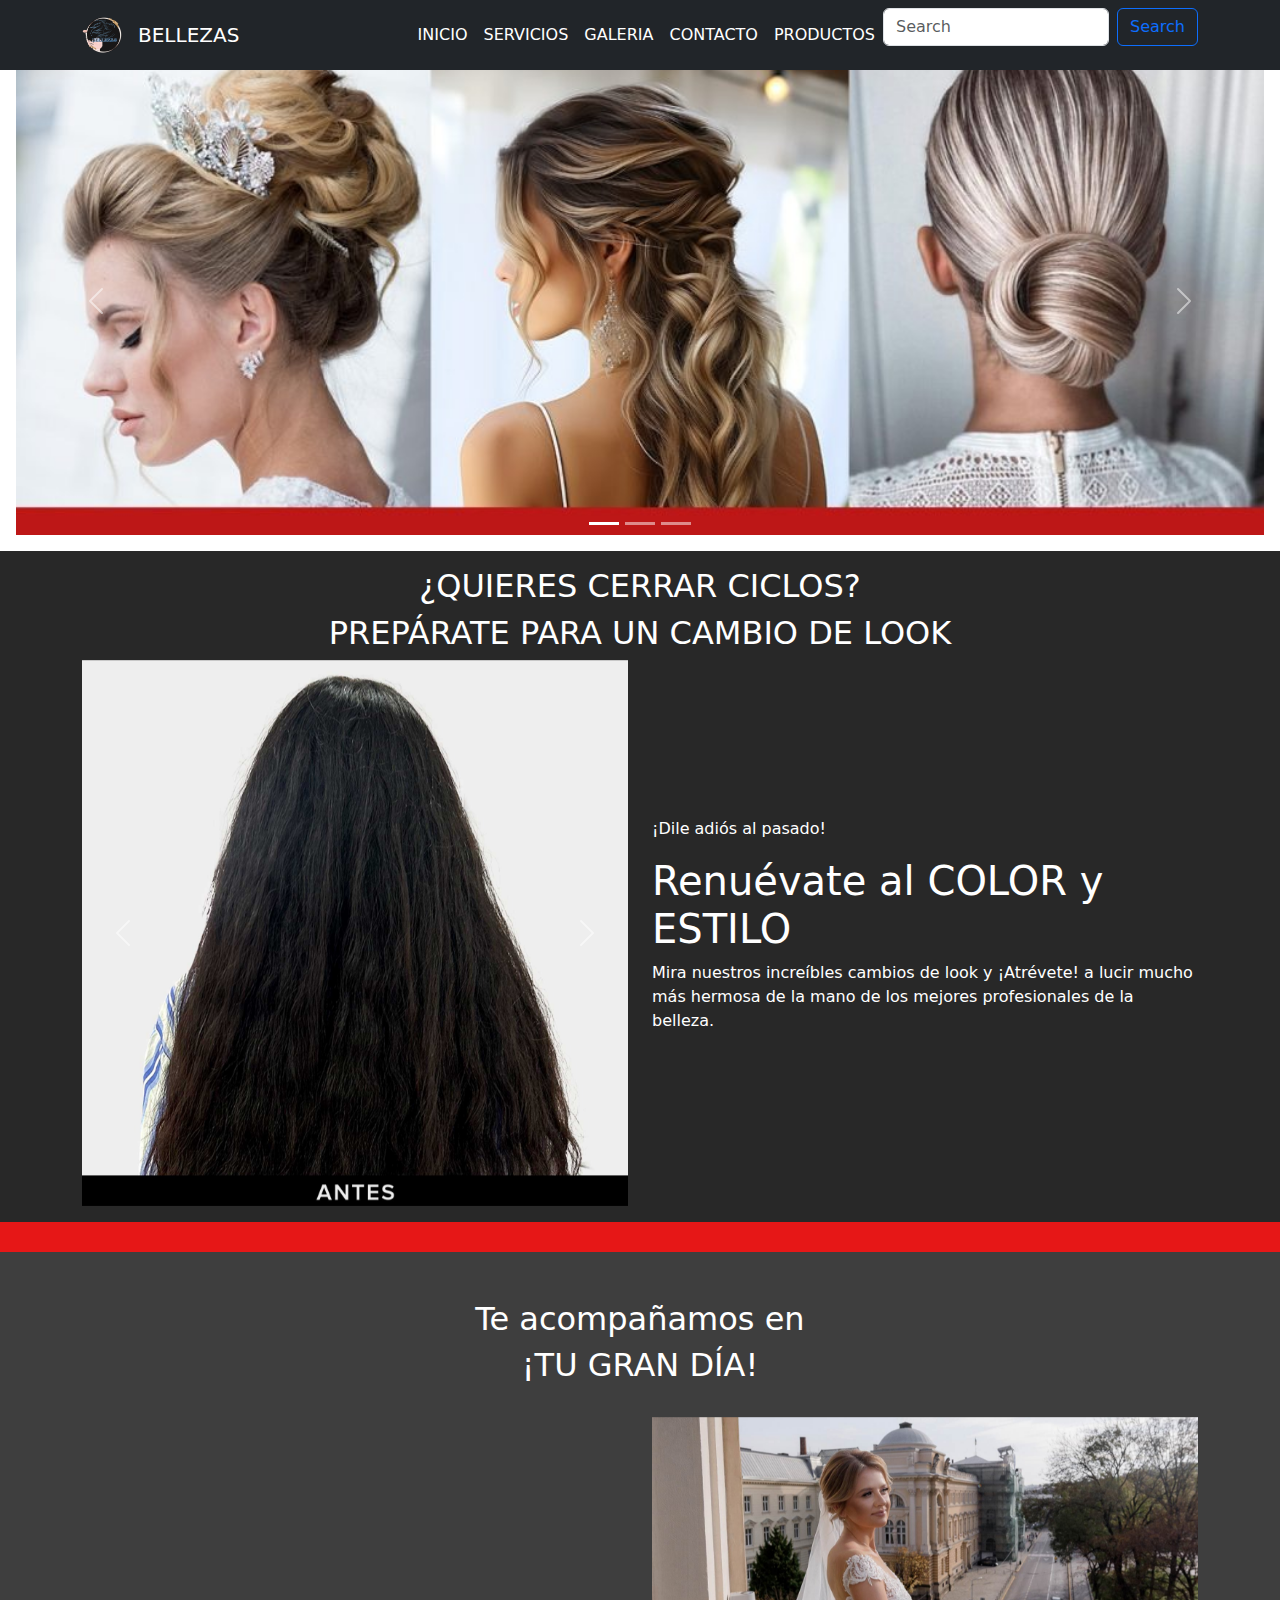
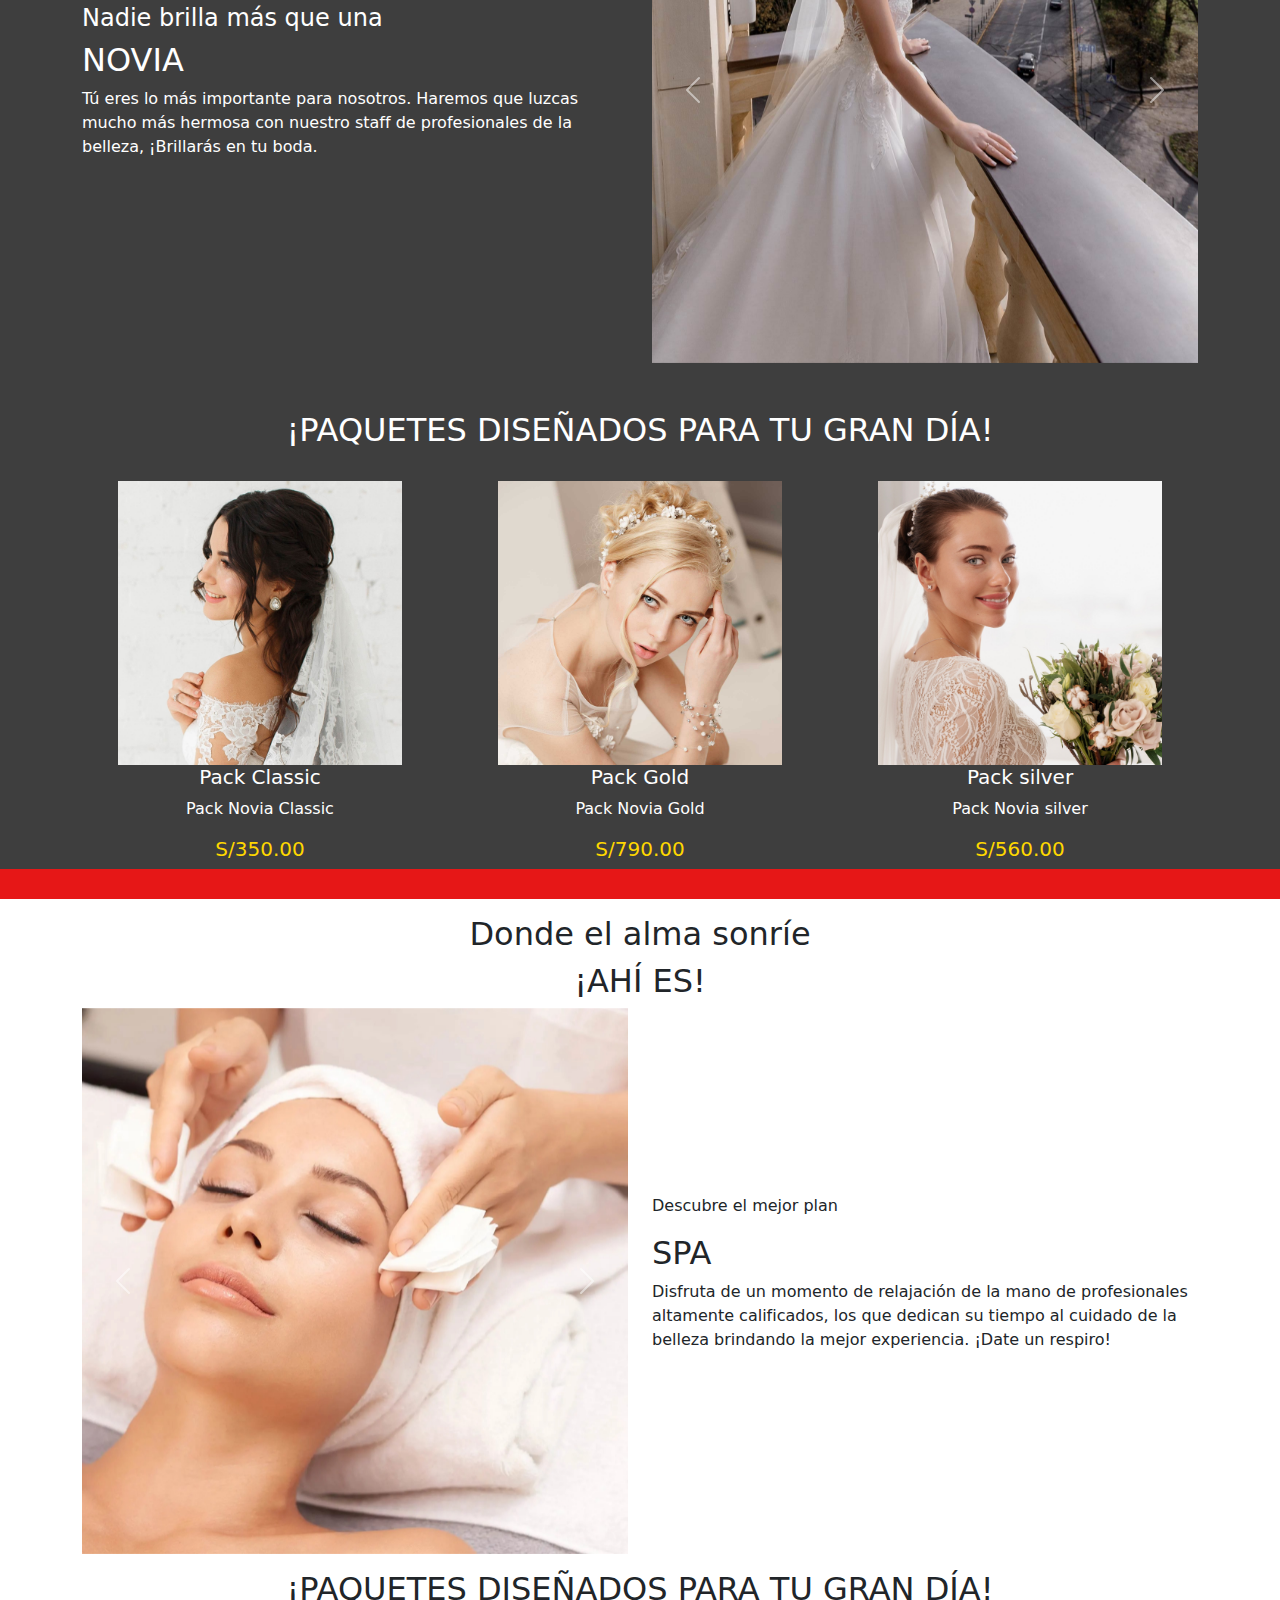
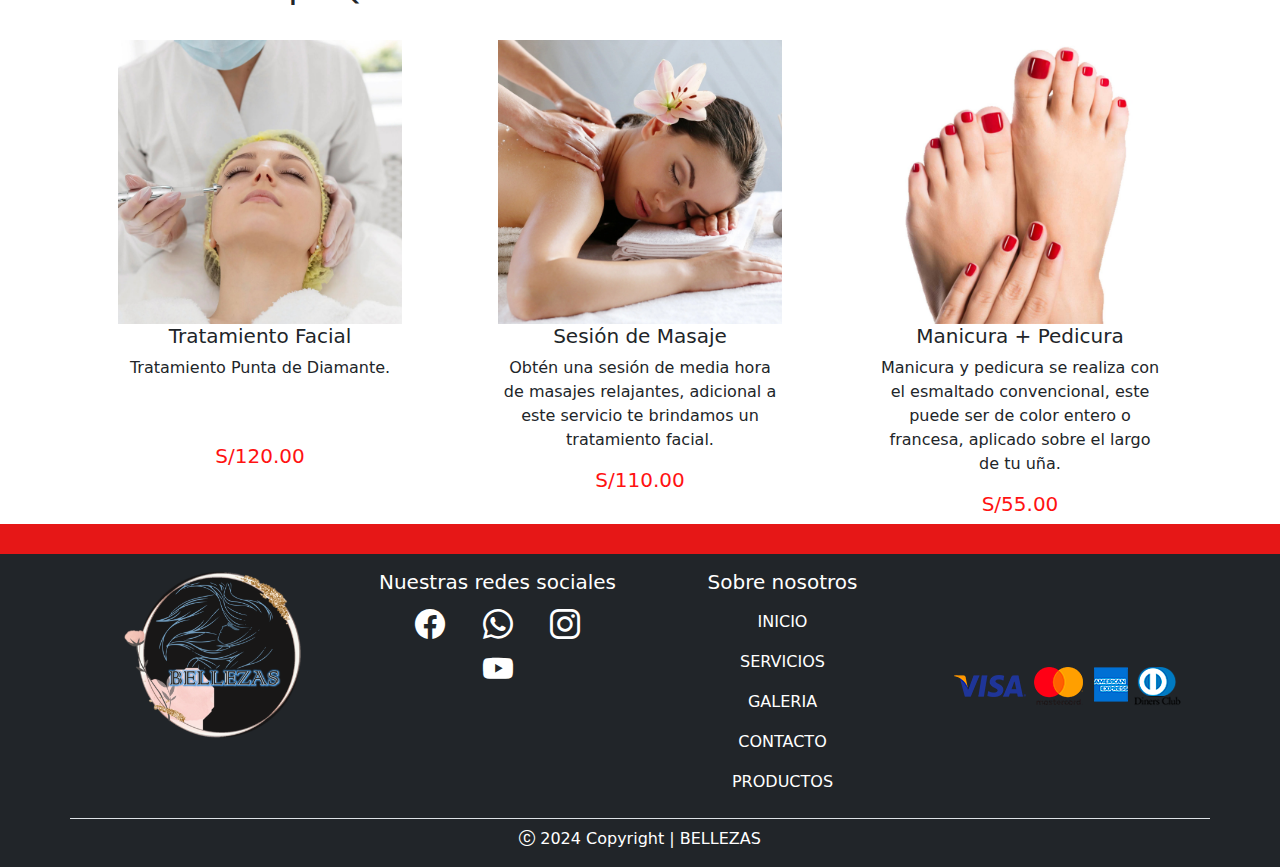
<file: 01paginamañana/index.html>
<html lang="es"><head>
    <meta charset="UTF-8">
    <meta name="viewport" content="width=device-width, initial-scale=1.0">
    <title>BELLEZAS</title>
    <link rel="stylesheet" href="css/style.css">
    <link rel="stylesheet" href="icons/font/bootstrap-icons.css">
    <link href="https://cdn.jsdelivr.net/npm/bootstrap@5.3.3/dist/css/bootstrap.min.css" rel="stylesheet" integrity="sha384-QWTKZyjpPEjISv5WaRU9OFeRpok6YctnYmDr5pNlyT2bRjXh0JMhjY6hW+ALEwIH" crossorigin="anonymous">
    <link rel="icon" href="img/logo.png">
</head>
<body style="padding-top: 4%;">
   <header>
    <nav class="navbar fixed-top navbar-expand-lg bg-dark navbar-dark ">

      <div class="container">
        <a class="navbar-brand" href="index.html"> <img style="width: 40px;" src="img/logo.png" alt=""></a>
        <a class="navbar-brand" href="index.html">BELLEZAS</a>
        <button class="navbar-toggler" type="button" data-bs-toggle="collapse" data-bs-target="#navbarNav" aria-controls="navbarNav" aria-expanded="false" aria-label="Toggle navigation">
          <span class="navbar-toggler-icon"></span>
        </button>
        <div class="collapse navbar-collapse" id="navbarNav">
          <ul class="navbar-nav ms-auto">
            <li class="nav-item">
              <a class="nav-link active" aria-current="page" href="index.html">INICIO</a>
            </li>
            <li class="nav-item">
              <a class="nav-link active" href="servicios.html">SERVICIOS</a>
            </li>
            <li class="nav-item">
              <a class="nav-link active" href="galeria.html">GALERIA</a>
            </li>
            <li class="nav-item">
              <a class="nav-link active" href="contacto.html">CONTACTO</a>
            </li>
            <li class="nav-item">
              <a class="nav-link active" href="productos.html">PRODUCTOS</a>
            </li>
          </ul>
          <form class="d-flex" role="search">
              <input class="form-control me-2" type="search" placeholder="Search" aria-label="Search">
              <button class="btn btn-outline-primary" type="submit">Search</button>
            </form>
        </div>
      </div>
    </nav>
      <!-- slider -->

      <div id="carouselExampleCaptions" class="carousel slide p-3">
        <div class="carousel-indicators">
          <button type="button" data-bs-target="#carouselExampleCaptions" data-bs-slide-to="0" class="active" aria-current="true" aria-label="Slide 1"></button>
          <button type="button" data-bs-target="#carouselExampleCaptions" data-bs-slide-to="1" aria-label="Slide 2"></button>
          <button type="button" data-bs-target="#carouselExampleCaptions" data-bs-slide-to="2" aria-label="Slide 3"></button>
        </div>
        <div class="carousel-inner">
          
          <div class="carousel-item active">
            <img src="img/slider4.jpeg" class="d-block w-100" alt="...">
            <div class="carousel-caption d-none d-md-block">
             
            </div>
          </div>
          <div class="carousel-item">
            <img src="img/slider3.jpeg" class="d-block w-100" alt="...">
            <div class="carousel-caption d-none d-md-block">
              
            </div>
          </div>
        </div>
        <button class="carousel-control-prev" type="button" data-bs-target="#carouselExampleCaptions" data-bs-slide="prev">
          <span class="carousel-control-prev-icon" aria-hidden="true"></span>
          <span class="visually-hidden">Previous</span>
        </button>
        <button class="carousel-control-next" type="button" data-bs-target="#carouselExampleCaptions" data-bs-slide="next">
          <span class="carousel-control-next-icon" aria-hidden="true"></span>
          <span class="visually-hidden">Next</span>
        </button>
      </div>

      <!-- look -->
      <section class="portada " style="background-color: rgba(0, 0, 0, 0.844);">
        <div class="container">
            <div class="row py-3">
              <div class="text-white">
              <h2 style="text-align: center;">¿QUIERES CERRAR CICLOS?</h2>
              <h2 style="text-align: center">PREPÁRATE PARA UN CAMBIO DE LOOK</h2>
              </div>
                <div class="col-md-6">
                  <div id="carouselExampleControls" class="carousel slide" data-bs-ride="carousel">
                    <div class="carousel-inner">
                      <div class="carousel-item active">
                        <img src="img/antes1.jpeg" class="d-block w-100" alt="...">
                      </div>
                      <div class="carousel-item">
                        <img src="img/despues1.jpeg" class="d-block w-100" alt="...">
                      </div>
                      
                    </div>
                    <button class="carousel-control-prev" type="button" data-bs-target="#carouselExampleControls" data-bs-slide="prev">
                      <span class="carousel-control-prev-icon" aria-hidden="true"></span>
                      <span class="visually-hidden">Previous</span>
                    </button>
                    <button class="carousel-control-next" type="button" data-bs-target="#carouselExampleControls" data-bs-slide="next">
                      <span class="carousel-control-next-icon" aria-hidden="true"></span>
                      <span class="visually-hidden">Next</span>
                    </button>
                  </div>
                  
                  
                </div>
                <div class="col-md-6 my-auto text-white">
                    <p>¡Dile adiós al pasado!</p>
                    <h1>Renuévate al COLOR y ESTILO</h1>
                    <p>Mira nuestros increíbles cambios de look y ¡Atrévete! a lucir mucho más hermosa de la mano de los mejores profesionales de la belleza.</p>
                   
                </div>
            </div>
        </div>
      </section>
   </header>
   
    <div style="width: 100%;background-color: rgb(230, 23, 23); height: 30px;"></div>
 

   



<!-- novia -->

   <section id="acerca-de" style="background-color: rgba(0, 0, 0, 0.756);">
     <div class="container">
      <div class="row py-5 text-white">
        <div class="">
          <h2 style="text-align: center;">Te acompañamos en</h2>
          <h2 style="text-align: center">¡TU GRAN DÍA!</h2>
          <br>
          </div>
        <div class="col-md-6 my-auto">
          <h4>Nadie brilla más que una</h4>
          <h2>NOVIA</h2>
          <p>Tú eres lo más importante para nosotros. Haremos que luzcas mucho más hermosa con nuestro staff de profesionales de la belleza, ¡Brillarás en tu boda.</p>
        </div>
        <div class="col-md-6 my-auto">
          <div id="carouselExampleInterval" class="carousel slide" data-bs-ride="carousel">
            <div class="carousel-inner">
              <div class="carousel-item active" data-bs-interval="5000">
                <img src="img/novia1.jpeg" class="d-block w-100" alt="...">
              </div>
              <div class="carousel-item" data-bs-interval="5000">
                <img src="img/novia2.jpeg" class="d-block w-100" alt="...">
              </div>
              
            </div>
            <button class="carousel-control-prev" type="button" data-bs-target="#carouselExampleInterval" data-bs-slide="prev">
              <span class="carousel-control-prev-icon" aria-hidden="true"></span>
              <span class="visually-hidden">Previous</span>
            </button>
            <button class="carousel-control-next" type="button" data-bs-target="#carouselExampleInterval" data-bs-slide="next">
              <span class="carousel-control-next-icon" aria-hidden="true"></span>
              <span class="visually-hidden">Next</span>
            </button>
          </div>

        </div>
      </div>
     </div>
   </section>

   <!-- novia2 -->


   <section style="background-color: rgba(0, 0, 0, 0.756)">
    <div class="container">
      <div class="row text-white">
        <div class="">
         <h2 style="text-align: center;">¡PAQUETES DISEÑADOS PARA TU GRAN DÍA!</h2>
         <br>
         </div>
        <div class="col-lg-4 text-center ps-5 pe-5">
          <img src="img/paquete1.jpeg" alt="" style="width: 100%;">
          <h5>Pack Classic</h5>
          <p>Pack Novia Classic</p>
          <h5 style="color: gold;">S/350.00</h5>
        </div>
        <div class="col-lg-4 text-center ps-5 pe-5">
          <img src="img/paquete2.jpeg" alt="" style="width: 100%;">
          <h5>Pack  Gold</h5>
          <p>Pack Novia Gold
            </p>
            <h5 style="color: gold;">S/790.00</h5>
        </div>
        <div class="col-lg-4 text-center ps-5 pe-5">
          <img src="img/paquete3.jpeg" alt="" style="width: 100%;">
          <h5>Pack silver</h5>
          <p>Pack Novia silver
            </p>
            <h5 style="color: gold;">S/560.00</h5>
        </div>
        
      </div>
    </div>
   </section>

   <div style="width: 100%;background-color: rgb(230, 23, 23); height: 30px;"></div>

   <section class="portada " style="background-color: rgba(255, 255, 255, 0.844);">
    <div class="container">
        <div class="row py-3">
          <div class="">
          <h2 style="text-align: center;">Donde el alma sonríe</h2>
          <h2 style="text-align: center">¡AHÍ ES!</h2>
          </div>
            <div class="col-md-6">
              <div id="carouselExampleControls" class="carousel slide" data-bs-ride="carousel">
                <div class="carousel-inner">
                  <div class="carousel-item active">
                    <img src="img/spa1.jpeg" class="d-block w-100" alt="...">
                  </div>
                  <div class="carousel-item">
                    <img src="img/spa2.jpeg" class="d-block w-100" alt="...">
                  </div>
                  
                </div>
                <button class="carousel-control-prev" type="button" data-bs-target="#carouselExampleControls" data-bs-slide="prev">
                  <span class="carousel-control-prev-icon" aria-hidden="true"></span>
                  <span class="visually-hidden">Previous</span>
                </button>
                <button class="carousel-control-next" type="button" data-bs-target="#carouselExampleControls" data-bs-slide="next">
                  <span class="carousel-control-next-icon" aria-hidden="true"></span>
                  <span class="visually-hidden">Next</span>
                </button>
              </div>
              
              
            </div>
            <div class="col-md-6 my-auto ">
                <p>Descubre el mejor plan</p>
                <h2>SPA</h2>
                <p>Disfruta de un momento de relajación de la mano de profesionales altamente calificados, los que dedican su tiempo al cuidado de la belleza brindando la mejor experiencia. ¡Date un respiro!</p>
               
            </div>
        </div>
    </div>
  </section>
  <section>
    <div class="container">
      <div class="row">
        <div class="">
         <h2 style="text-align: center;">¡PAQUETES DISEÑADOS PARA TU GRAN DÍA!</h2>
         <br>
         </div>
        <div class="col-lg-4 text-center ps-5 pe-5">
          <img src="img/servicio1.jpeg" alt="" style="width: 100%;">
          <h5>Tratamiento Facial</h5>
          <p>Tratamiento Punta de Diamante.</p>
          <br> <br>
          <h5 style="color: rgb(255, 18, 18);">S/120.00</h5>
        </div>
        <div class="col-lg-4 text-center ps-5 pe-5">
          <img src="img/servicio2.jpeg" alt="" style="width: 100%;">
          <h5>Sesión de Masaje</h5>
          <p>Obtén una sesión de media hora de masajes relajantes, adicional a este servicio te brindamos un tratamiento facial.</p>
          <h5 style="color:  rgb(255, 18, 18);">S/110.00</h5>
        </div>
        <div class="col-lg-4 text-center ps-5 pe-5">
          <img src="img/servicio3.jpeg" alt="" style="width: 100%;">
          <h5>Manicura + Pedicura</h5>
          <p>Manicura y pedicura se realiza con el esmaltado convencional, este puede ser de color entero o francesa, aplicado sobre el largo de tu uña.</p>
          <h5 style="color:rgb(255, 18, 18);">S/55.00</h5>
        </div>
        
      </div>
    </div>
   </section>
  
   
   


   <div style="width: 100%;background-color: rgb(230, 23, 23); height: 30px;"></div>

 





   <footer>
      <section class="bg-dark">
        <div class="container">
          <div class="row text-center text-white">
           
            <div class="col-3 lg-12 py-3">
              <a href="index.html"><img src="img/logo.png" alt="" style="width: 70%;"></a>

            </div>
            <div class="col-3 lg-12 py-3">
              <h5>Nuestras redes sociales</h5>
              <a class="a-f" href="https://www.facebook.com/" target="_blank"><i class="bi bi-facebook px-3" style="font-size: 30px;"></i></a>
              <a class="a-w" href="https://www.whatsapp.com" target="_blank"><i class="bi bi-whatsapp px-3" style="font-size: 30px;"></i></a>
              <a class="a-i" href="https://www.instagram.com" target="_blank"><i class="bi bi-instagram px-3" style="font-size: 30px;"></i></a>
              <a class="a-y" href="https://www.youtube.com" target="_blank"><i class="bi bi-youtube px-3" style="font-size: 30px;"></i></a>
            </div>
            <div class="col-3 lg-12 py-3">
              <h5>Sobre nosotros</h5>
              <ul class="navbar-nav ms-auto">
                <li class="nav-item">
                  <a class="nav-link active" aria-current="page" href="index.html">INICIO</a>
                </li>
                <li class="nav-item">
                  <a class="nav-link" href="servicios.html">SERVICIOS</a>
                </li>
                <li class="nav-item">
                  <a class="nav-link" href="galeria.html">GALERIA</a>
                </li>
                <li class="nav-item">
                  <a class="nav-link" href="contacto.html">CONTACTO</a>
                </li>
                <li class="nav-item">
                  <a class="nav-link" href="productos.html">PRODUCTOS</a>
                </li>
              </ul>

            </div>
            <div class="col-3 lg-12 py-3 d-flex align-items-center justify-content-center">
             
              <div><a href="productos.html"><img src="img/visa.png" alt=""></a></div>
            </div>
            <div class="col-lg-12 border-top pt-2">
              <p><i class="bi bi-c-circle"></i> 2024 Copyright | BELLEZAS</p>
            </div>

            
          </div>
        </div>

      </section>
   </footer>

     




   <script src="https://cdn.jsdelivr.net/npm/bootstrap@5.3.3/dist/js/bootstrap.bundle.min.js" integrity="sha384-YvpcrYf0tY3lHB60NNkmXc5s9fDVZLESaAA55NDzOxhy9GkcIdslK1eN7N6jIeHz" crossorigin="anonymous"></script>

</body>
</html>
</file>
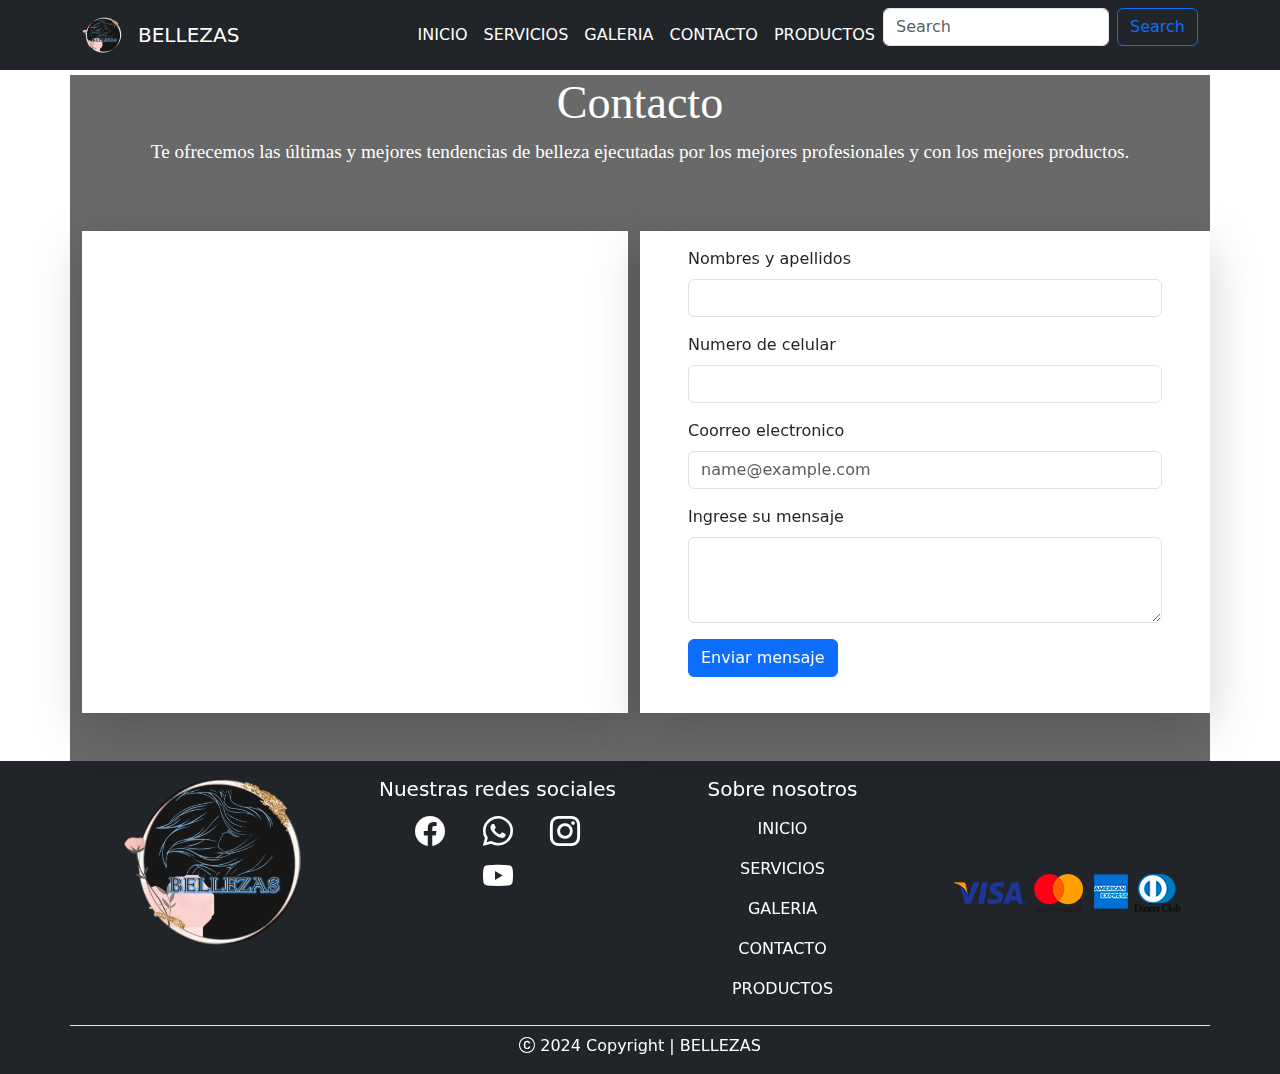
<file: 01paginamañana/contacto.html>
<html lang="es"><head>
    <meta charset="UTF-8">
    <meta name="viewport" content="width=device-width, initial-scale=1.0">
    <title>BELLEZAS</title>
    <link rel="stylesheet" href="css/style.css">
    <link rel="stylesheet" href="icons/font/bootstrap-icons.css">
    <link href="https://cdn.jsdelivr.net/npm/bootstrap@5.3.3/dist/css/bootstrap.min.css" rel="stylesheet" integrity="sha384-QWTKZyjpPEjISv5WaRU9OFeRpok6YctnYmDr5pNlyT2bRjXh0JMhjY6hW+ALEwIH" crossorigin="anonymous">
    <link rel="icon" href="img/logo.png">
</head>
<body style="padding-top: 4%;">
   <header>
    <nav class="navbar fixed-top navbar-expand-lg bg-dark navbar-dark">

      <div class="container">
        <a class="navbar-brand" href="index.html"> <img style="width: 40px;" src="img/logo.png" alt=""></a>
        <a class="navbar-brand" href="index.html">BELLEZAS</a>
        <button class="navbar-toggler" type="button" data-bs-toggle="collapse" data-bs-target="#navbarNav" aria-controls="navbarNav" aria-expanded="false" aria-label="Toggle navigation">
          <span class="navbar-toggler-icon"></span>
        </button>
        <div class="collapse navbar-collapse" id="navbarNav">
          <ul class="navbar-nav ms-auto">
            <li class="nav-item">
              <a class="nav-link active" aria-current="page" href="index.html">INICIO</a>
            </li>
            <li class="nav-item">
              <a class="nav-link active" href="servicios.html">SERVICIOS</a>
            </li>
            <li class="nav-item">
              <a class="nav-link active" href="galeria.html">GALERIA</a>
            </li>
            <li class="nav-item">
              <a class="nav-link active" href="contacto.html">CONTACTO</a>
            </li>
            <li class="nav-item">
              <a class="nav-link active" href="productos.html">PRODUCTOS</a>
            </li>
          </ul>
          <form class="d-flex" role="search">
              <input class="form-control me-2" type="search" placeholder="Search" aria-label="Search">
              <button class="btn btn-outline-primary" type="submit">Search</button>
            </form>
        </div>
      </div>
    </nav>
  
    <br>
    <section id="contacto">
        <div class="container" style="background-color: dimgrey;">
          <div class="row">
           
            <div class="text-white active">
                <h2 style=" text-align: center; font-family: 'Times New Roman', Times, serif;"><big><big>Contacto</big></big></h2>
                <p style=" text-align: center; font-family: 'Times New Roman', Times, serif; "><big>Te ofrecemos las últimas y mejores tendencias de belleza ejecutadas por los mejores profesionales y con los mejores productos.</big></p>
                </div>

            <div class="col-lg-6">
                
              <div class="mapa shadow-lg p-3 my-5 bg-body">
                <iframe src="https://www.google.com/maps/embed?pb=!1m18!1m12!1m3!1d3719.0425534626465!2d-75.7316425250866!3d-14.063996386361202!2m3!1f0!2f0!3f0!3m2!1i1024!2i768!4f13.1!3m3!1m2!1s0x9110e2bdb02af083%3A0xf459f8f69b351df!2sPlaza%20de%20Armas%20de%20Ica!5e1!3m2!1ses-419!2spe!4v1733399410644!5m2!1ses-419!2spe" width="600" height="450" style="border:0;" allowfullscreen="" loading="lazy" referrerpolicy="no-referrer-when-downgrade"></iframe>
              </div>
            </div>
            <div class="col-lg-6 shadow-lg p-3 px-5 my-5 bg-body">
              <div class="mb-3">
                <label for="exampleFormControlInput1" class="form-label">Nombres y apellidos</label>
                <input type="email" class="form-control" id="exampleFormControlInput1" placeholder=" ">
              </div>
              <div class="mb-3">
                <label for="exampleFormControlInput1" class="form-label">Numero de celular</label>
                <input type="email" class="form-control" id="exampleFormControlInput1" placeholder=" ">
              </div>
              <div class="mb-3">
                <label for="exampleFormControlInput1" class="form-label">Coorreo electronico</label>
                <input type="email" class="form-control" id="exampleFormControlInput1" placeholder="name@example.com">
              </div>
              <div class="mb-3">
                <label for="exampleFormControlTextarea1" class="form-label">Ingrese su mensaje</label>
                <textarea class="form-control" id="exampleFormControlTextarea1" rows="3"></textarea>
              </div>
              <a href="https://mail.google.com/mail/u/0/?ogbl#inbox"><button type="submit" class="btn btn-primary">Enviar mensaje</button></a>         
            </div>
          </div>
        </div>
       </section>
    



   <footer>
      <section class="bg-dark">
        <div class="container">
          <div class="row text-center text-white">
           
            <div class="col-3 lg-12 py-3">
              <a href="index.html"><img src="img/logo.png" alt="" style="width: 70%;"></a>

            </div>
            <div class="col-3 lg-12 py-3">
              <h5>Nuestras redes sociales</h5>
              <a class="a-f" href="https://www.facebook.com/" target="_blank"><i class="bi bi-facebook px-3" style="font-size: 30px;"></i></a>
              <a class="a-w" href="https://www.whatsapp.com" target="_blank"><i class="bi bi-whatsapp px-3" style="font-size: 30px;"></i></a>
              <a class="a-i" href="https://www.instagram.com" target="_blank"><i class="bi bi-instagram px-3" style="font-size: 30px;"></i></a>
              <a class="a-y" href="https://www.youtube.com" target="_blank"><i class="bi bi-youtube px-3" style="font-size: 30px;"></i></a>
            </div>
            <div class="col-3 lg-12 py-3">
              <h5>Sobre nosotros</h5>
              <ul class="navbar-nav ms-auto">
                <li class="nav-item">
                  <a class="nav-link active" aria-current="page" href="index.html">INICIO</a>
                </li>
                <li class="nav-item">
                  <a class="nav-link" href="servicios.html">SERVICIOS</a>
                </li>
                <li class="nav-item">
                  <a class="nav-link" href="galeria.html">GALERIA</a>
                </li>
                <li class="nav-item">
                  <a class="nav-link" href="contacto.html">CONTACTO</a>
                </li>
                <li class="nav-item">
                  <a class="nav-link" href="productos.html">PRODUCTOS</a>
                </li>
              </ul>

            </div>
            <div class="col-3 lg-12 py-3 d-flex align-items-center justify-content-center">
                <div><a href="productos.html"><img src="img/visa.png" alt=""></a></div>
            </div>
            <div class="col-lg-12 border-top pt-2">
              <p><i class="bi bi-c-circle"></i> 2024 Copyright | BELLEZAS</p>
            </div>

            
          </div>
        </div>

      </section>
   </footer>

     




   <script src="https://cdn.jsdelivr.net/npm/bootstrap@5.3.3/dist/js/bootstrap.bundle.min.js" integrity="sha384-YvpcrYf0tY3lHB60NNkmXc5s9fDVZLESaAA55NDzOxhy9GkcIdslK1eN7N6jIeHz" crossorigin="anonymous"></script>

</body>
</html>
</file>
<file: 01paginamañana/css/style.css>
#galeria{
    background-color:dodgerblue;
}
.lupita{
    transition: all  0.3s;
} 

.lupita:hover{
    transform: scale(1.3);
}
/* facebook */
.a-f{
    color: white;
}
.a-f:hover{

    color: rgb(24, 119, 242);
}
/* whatsapp */
.a-w{
    color: rgb(255, 255, 255);
}
.a-w:hover{

    color: rgb(37, 211, 102);
}
/* instagram */
.a-i{
    color: white;
}
.a-i:hover{
    color: rgb(255, 14, 223);
}
/* youtube */
.a-y{
    color: white;
}
.a-y:hover{

    color: red;
}
.hr1{
    border: solid 17px;
    color: rgb(230, 15, 15);

}


.carrusel{
    display: flex;
    flex-wrap: nowrap;
    overflow: auto;
}
.elemento{
    flex: 1 0 auto;
    margin: 0 50px;
    width: 500px;
    height: 500px;
}
</file>
